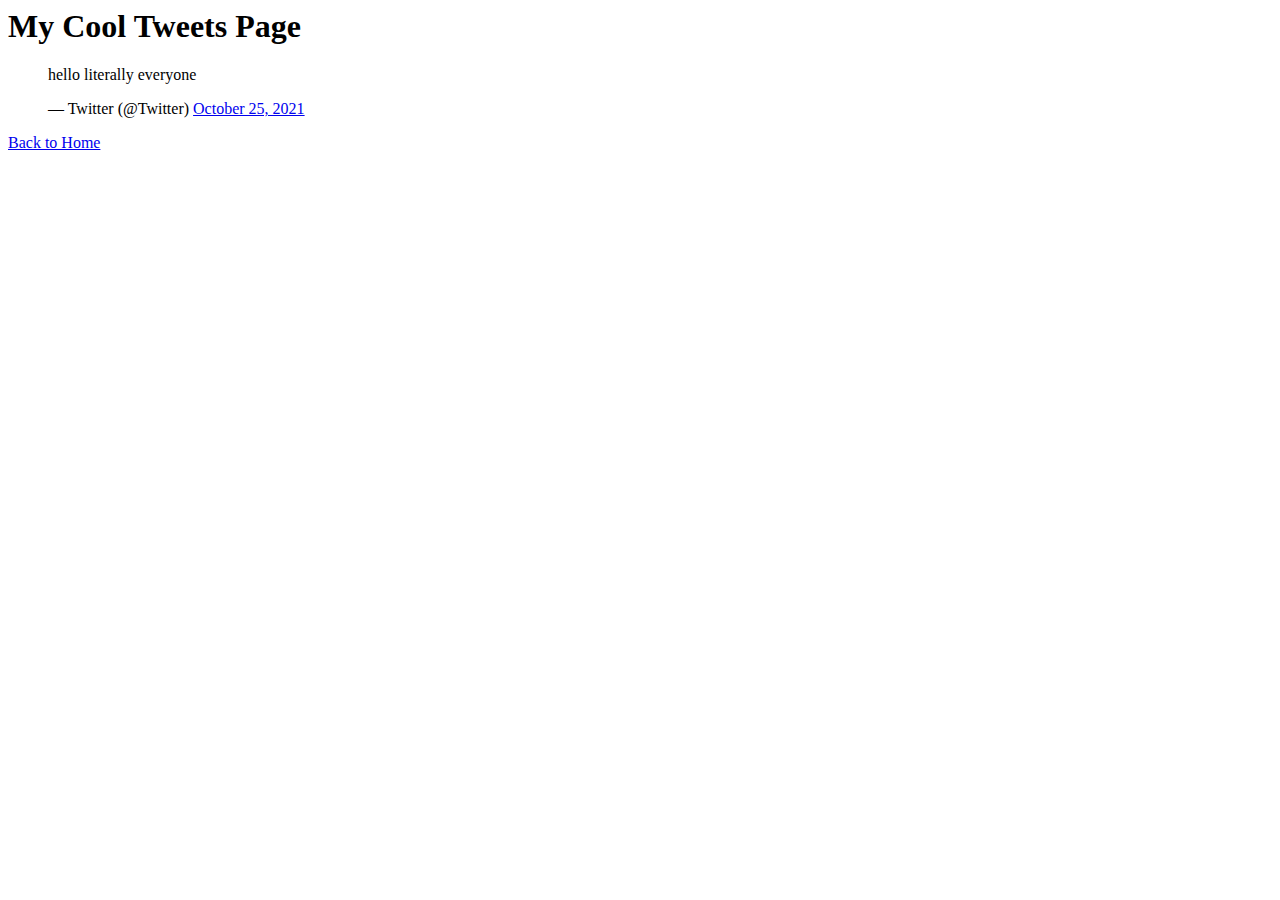
<file: tweets.html>
<body>
  <h1>My Cool Tweets Page</h1>
  <blockquote class="twitter-tweet">
    <p lang="en" dir="ltr">hello literally everyone</p>&mdash; Twitter (@Twitter)
    <a href="https://twitter.com/Twitter/status/1453040631528830979">October 25, 2021</a>
  </blockquote>
  <script async src="https://platform.twitter.com/widgets.js" charset="utf-8"></script>

  <p><a href="index.html">Back to Home</a></p>
</body>
</file>
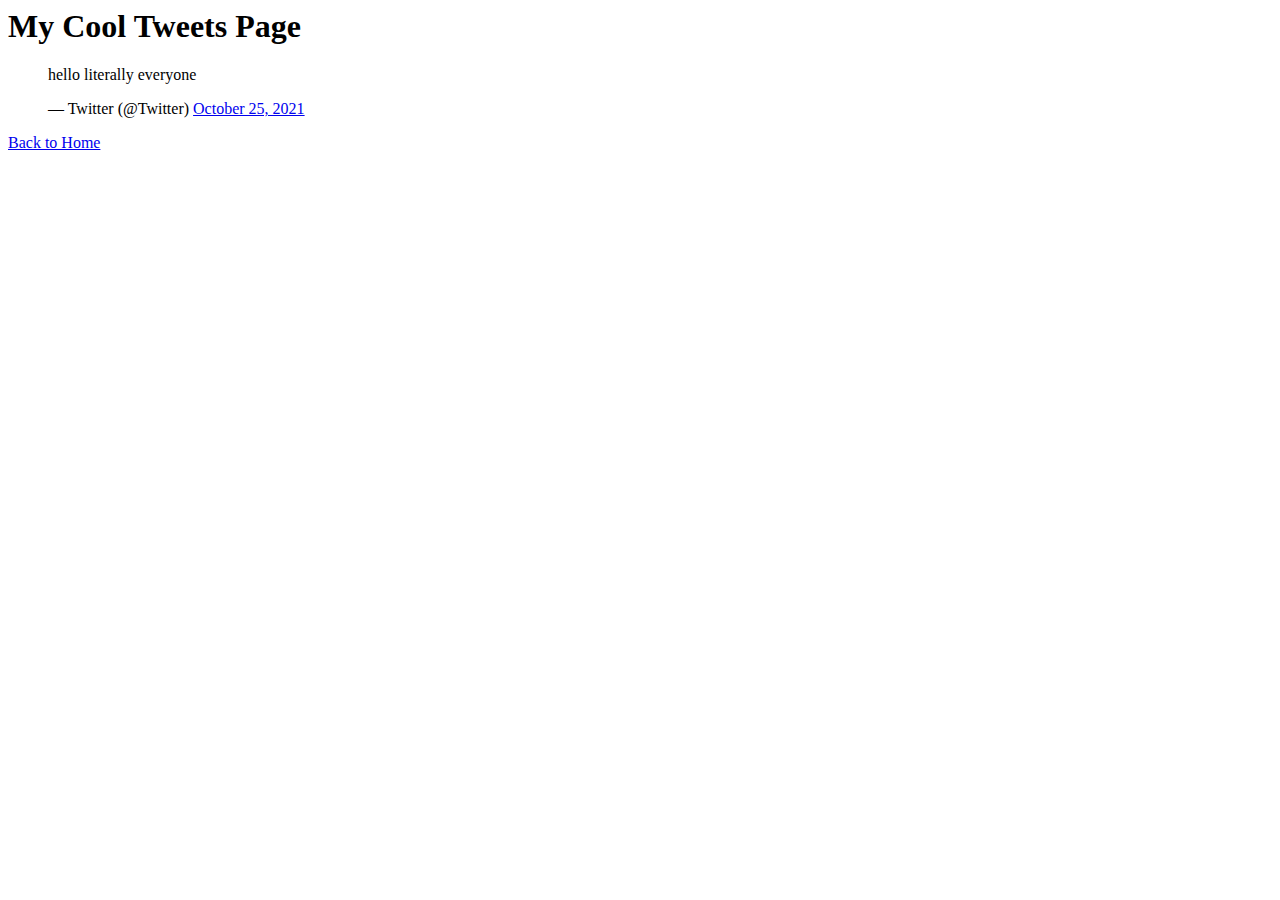
<file: css_basic/tweets.html>
<body>
  <h1>My Cool Tweets Page</h1>
  <blockquote class="twitter-tweet">
    <p lang="en" dir="ltr">hello literally everyone</p>&mdash; Twitter (@Twitter)
    <a href="https://twitter.com/Twitter/status/1453040631528830979">October 25, 2021</a>
  </blockquote>
  <script async src="https://platform.twitter.com/widgets.js" charset="utf-8"></script>

  <p><a href="index.html">Back to Home</a></p>
</body>
</file>
